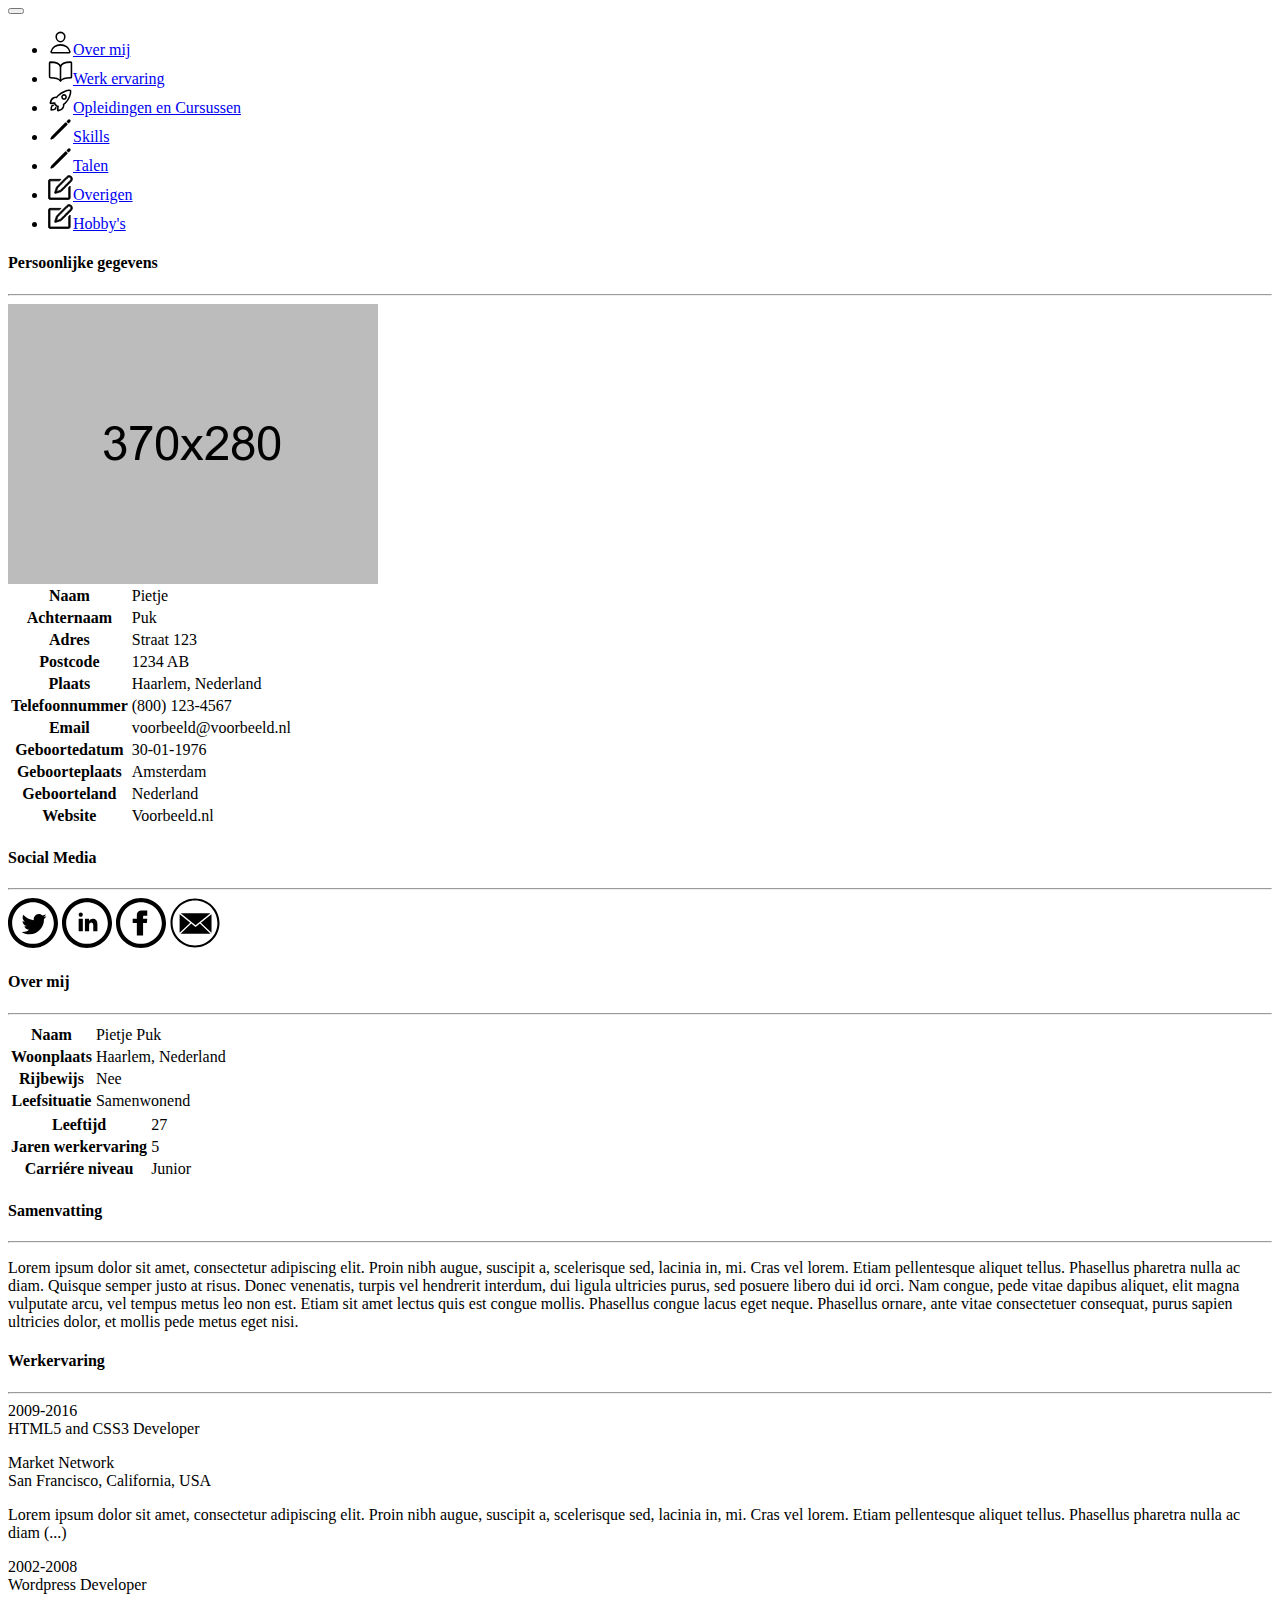
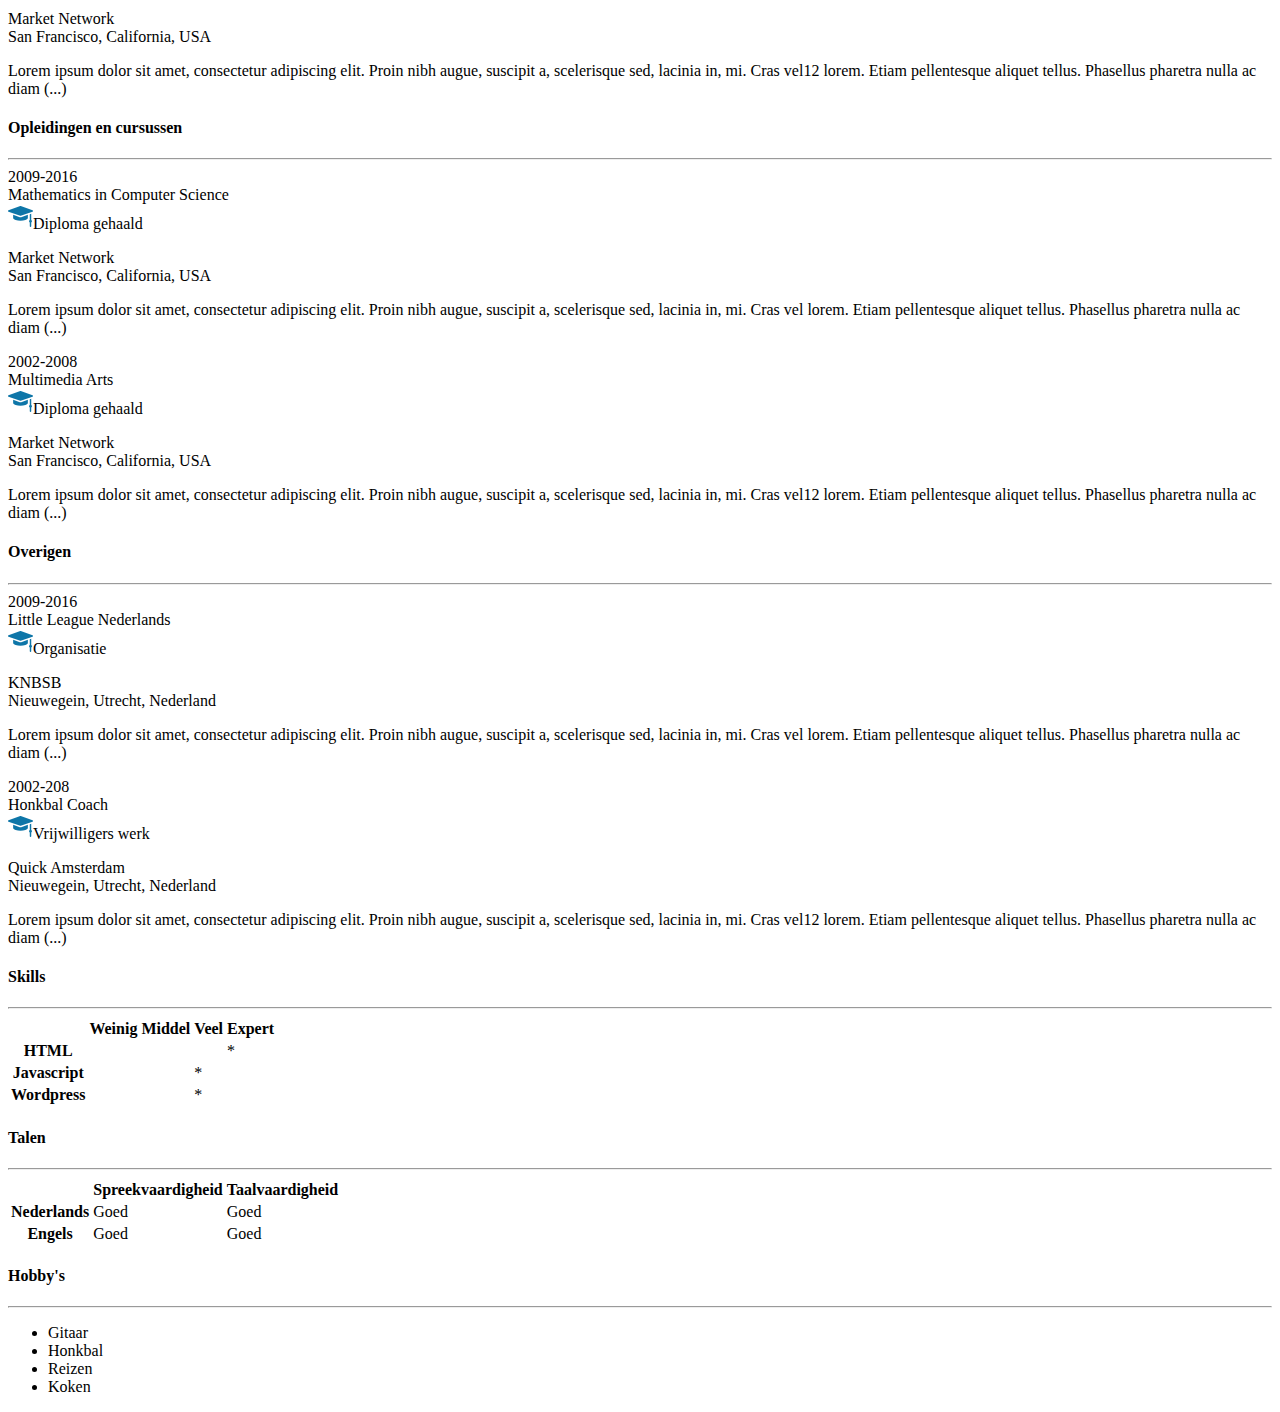
<file: index.html>
<html>

<head>
    <meta charset="UTF-8">
    <meta http-equiv="X-UA-Compatible" content="IE=edge">
    <meta name="viewport" content="width=device-width, initial-scale=1.0">
    <link href="https://cdn.jsdelivr.net/npm/bootstrap@5.0.2/dist/css/bootstrap.min.css" rel="stylesheet"
        integrity="sha384-EVSTQN3/azprG1Anm3QDgpJLIm9Nao0Yz1ztcQTwFspd3yD65VohhpuuCOmLASjC" crossorigin="anonymous">
    <link href="css/blue.css" rel="stylesheet" media="print">
    <title>Online CV</title>
</head>

<body class="bg-secondary">
    <div class="container">
    <div class="row sticky-top my-2 " >
        <nav class="navbar pe-2 navbar-expand-lg navbar-expand-md  navbar-light bg-light">
            <div class="container-fluid">
                <button class="navbar-toggler" type="button" data-bs-toggle="collapse"
                    data-bs-target="#navbarSupportedContent" aria-controls="navbarSupportedContent"
                    aria-expanded="false" aria-label="Toggle navigation">
                    <span class="navbar-toggler-icon"></span>
                </button>
                <div class="collapse navbar-collapse" id="navbarSupportedContent">
                    <ul class="navbar-nav justify-content-between col-lg-12 mb-2 mb-lg-0">
                        <li class="nav-item">
                            <a class="nav-link text-dark" href="#over-mij"><img src="icons/icons/persoon.svg"
                                    role="img" style="width: 25px;">Over mij</a>
                        </li>
                        <li class="nav-item">
                            <a class="nav-link text-dark" href="#werkervaring"><img src="icons/icons/boek.svg"
                                    role="img" style="width: 25px;">Werk ervaring</a>
                        </li>
                        <li class="nav-item">
                            <a class="nav-link text-dark" href="#opleidingen-en-cursussen"><img
                                    src="icons/icons/raket.svg" role="img" style="width: 25px;">Opleidingen en
                                Cursussen</a>
                        </li>
                        <li class="nav-item">
                            <a class="nav-link text-dark" href="#skills"><img src="icons/icons/pen.svg" role="img"
                                    style="width: 25px;">Skills</a>
                        </li>
                        <li class="nav-item">
                            <a class="nav-link text-dark" href="#talen"><img src="icons/icons/pen.svg" role="img"
                                    style="width: 25px;">Talen</a>
                        </li>
                        <li class="nav-item">
                            <a class="nav-link text-dark" href="#overigen"><img src="icons/icons/notitie.svg"
                                    role="img" style="width: 25px;">Overigen</a>
                        </li>
                        <li class="nav-item">
                            <a class="nav-link text-dark" href="#hobbys"><img src="icons/icons/notitie.svg" role="img"
                                    style="width: 25px;">Hobby's</a>
                        </li>
                    </ul>
                </div>
            </div>
        </nav>
    </div>

    <div class="row ">
        <div class="col-lg-4 pe-0 pe-lg-2 ps-0">
            <div class="my-2 py-3 bg-light ">
                <h4 class="text-uppercase text-center">Persoonlijke gegevens</h4>
                <hr>

                <div class="m-2">
                    <img id="persImg" src="images/avatar.jpg" class=" rounded  w-100"  alt="profilee">
                </div>
                <table class="table-responsive m-2">
                    <tr>
                        <th>Naam</th>
                        <td>Pietje</td>
                    </tr>
                    <tr>
                        <th>Achternaam</th>
                        <td>Puk</td>
                    </tr>
                    <tr>
                        <th>Adres</th>
                        <td>Straat 123</td>
                    </tr>
                    <tr>
                        <th>Postcode</th>
                        <td>1234 AB</td>
                    </tr>
                    <tr>
                        <th>Plaats</th>
                        <td>Haarlem, Nederland</td>
                    </tr>
                    <tr>
                        <th>Telefoonnummer</th>
                        <td>(800) 123-4567</td>
                    </tr>
                    <tr>
                        <th>Email</th>
                        <td>voorbeeld@voorbeeld.nl</td>
                    </tr>
                    <tr>
                        <th>Geboortedatum</th>
                        <td>30-01-1976</td>
                    </tr>
                    <tr>
                        <th>Geboorteplaats</th>
                        <td>Amsterdam</td>
                    </tr>
                    <tr>
                        <th>Geboorteland</th>
                        <td>Nederland</td>
                    </tr>
                    <tr>
                        <th>Website</th>
                        <td>Voorbeeld.nl</td>
                    </tr>
                </table>
            </div>

            <div class="my-2 py-3 bg-light">
                <h4 class="text-uppercase text-center">Social Media</h4>
                <hr>
                <div class="d-flex justify-content-around">
                    <a href="www.twitter.com"><img src="icons/icons/twitter.svg" role="img" class="img-fluid"
                            style="width: 50px"></a>
                    <a href="www.linkedin.com"><img src="icons/icons/linkedin.svg" role="img" class="img-fluid"
                            style="width: 50px"></a>
                    <a href="www.facebook.com"><img src="icons/icons/facebook.svg" role="img" class="img-fluid"
                            style="width: 50px"></a>
                    <a href="mailto:example@example.com"><img src="icons/icons/email.svg" role="img" class="img-fluid"
                            style="width: 50px"></a>
                </div>
            </div>
        </div>


        <div class="col-lg-8 ps-0 ps-lg-2 pe-0 ">
            <div id="over-mij" class="my-2 py-3 bg-light po-0 ">
                <h4 class="text-uppercase text-center">Over mij</h4>
                <hr>
                <article class="mb-lg-3 px-3">
                    <div class="row ps-3">
                        <table class="table-responsive col">
                            <tr>
                                <th>Naam</th>
                                <td>Pietje Puk</td>
                            </tr>
                            <tr>
                                <th>Woonplaats</th>
                                <td>Haarlem, Nederland</td>
                            </tr>
                            <tr>
                                <th>Rijbewijs</th>
                                <td>Nee</td>
                            </tr>
                            <tr>
                                <th>Leefsituatie</th>
                                <td>Samenwonend</td>
                            </tr>
                        </table>
                        <table class="table-responsive col">
                            <tr>
                                <th>Leeftijd</th>
                                <td>27</td>
                            </tr>
                            <tr>
                                <th>Jaren werkervaring</th>
                                <td>5</td>
                            </tr>
                            <tr>
                                <th>Carriére niveau</th>
                                <td>Junior</td>
                            </tr>
                        </table>
                    </div>
                </article>
                <article class="mb-lg-3 px-3">
                    <div class="mt-4">
                        <h4 class="text-uppercase text-center">Samenvatting</h4>
                        <hr>
                        <p class="lh-sm">Lorem ipsum dolor sit amet, consectetur adipiscing elit. Proin nibh augue,
                            suscipit a, scelerisque sed, lacinia in, mi. Cras vel lorem. Etiam pellentesque aliquet
                            tellus. Phasellus pharetra nulla ac diam. Quisque semper justo at risus. Donec venenatis,
                            turpis vel hendrerit interdum, dui ligula ultricies purus, sed posuere libero dui id orci.
                            Nam congue, pede vitae dapibus aliquet, elit magna vulputate arcu, vel tempus metus leo non
                            est. Etiam sit amet lectus quis est congue mollis. Phasellus congue lacus eget neque.
                            Phasellus ornare, ante vitae consectetuer consequat, purus sapien ultricies dolor, et mollis
                            pede metus eget nisi.</p>
                    </div>
                </article>
            </div>

            <div id="werkervaring" class="py-3 bg-light">
                <h4 class="text-uppercase text-center">Werkervaring</h4>
                <hr>

                <article class="mb-lg-3 px-3">
                    <div class="row">
                        <div class="col fw-bold">2009-2016</div>
                        <div class="col fw-bold">HTML5 and CSS3 Developer</div>
                    </div>

                    <div class="mt-4">
                        <p>Market Network<br>
                            San Francisco, California, USA</p>
                        <p class=" lh-sm">Lorem ipsum dolor sit amet, consectetur adipiscing elit. Proin nibh augue,
                            suscipit a, scelerisque sed, lacinia in, mi. Cras vel lorem. Etiam pellentesque aliquet
                            tellus. Phasellus pharetra nulla ac diam (...)</p>
                    </div>
                </article>
                <article class="mb-lg-3 px-3">
                    <div class="row">
                        <div class="col fw-bold">2002-2008</div>
                        <div class="col fw-bold">Wordpress Developer</div>
                    </div>

                    <div class="mt-4">
                        <p>Market Network<br>
                            San Francisco, California, USA</p>
                        <p class="lh-sm">Lorem ipsum dolor sit amet, consectetur adipiscing elit. Proin nibh augue,
                            suscipit a, scelerisque sed, lacinia in, mi. Cras vel12 lorem. Etiam pellentesque aliquet
                            tellus. Phasellus pharetra nulla ac diam (...)</p>
                    </div>
                </article>



            </div>

            <div id="opleidingen-en-cursussen" class="my-2 py-3 bg-light">
                <h4 class="text-uppercase text-center">Opleidingen en cursussen</h4>
                <hr>
                <article class="mb-lg-3 px-3">
                    <div class="row">
                        <div class="col fw-bold">2009-2016</div>
                        <div class="col fw-bold">Mathematics in Computer Science</div>
                        <div class="col text-end text-primary"><img src="icons/icons/graduate.svg" role="img"
                                style="width: 25px;">Diploma gehaald</div>
                    </div>
                    <div class="mt-4">
                        <p>Market Network<br>
                            San Francisco, California, USA</p>
                        <p class="lh-sm">Lorem ipsum dolor sit amet, consectetur adipiscing elit. Proin nibh augue,
                            suscipit a, scelerisque sed, lacinia in, mi. Cras vel lorem. Etiam pellentesque aliquet
                            tellus. Phasellus pharetra nulla ac diam (...)</p>
                    </div>
                </article>

                <article class="mb-lg-3 px-3">
                    <div class="row">
                        <div class="col fw-bold">2002-2008</div>
                        <div class="col fw-bold">Multimedia Arts</div>
                        <div class="col text-end text-primary"><img src="icons/icons/graduate.svg" role="img"
                                style="width: 25px;">Diploma gehaald</div>
                    </div>

                    <div class="mt-4">
                        <p>Market Network<br>
                            San Francisco, California, USA</p>
                        <p class="lh-sm">Lorem ipsum dolor sit amet, consectetur adipiscing elit. Proin nibh augue,
                            suscipit a, scelerisque sed, lacinia in, mi. Cras vel12 lorem. Etiam pellentesque aliquet
                            tellus. Phasellus pharetra nulla ac diam (...)</p>
                    </div>
                </article>
            </div>

            <div id="overigen" class="my-2 py-3 bg-light">
                <h4 class="text-uppercase text-center">Overigen</h4>
                <hr>
                <article class="mb-lg-3 px-3">
                    <div class="row">
                        <div class="col fw-bold">2009-2016</div>
                        <div class="col fw-bold">Little League Nederlands</div>
                        <div class="col text-end text-primary"><img src="icons/icons/graduate.svg" role="img"
                                style="width: 25px;">Organisatie</div>
                    </div>
                    <div class="mt-4">
                        <p>KNBSB<br>
                            Nieuwegein, Utrecht, Nederland</p>
                        <p class="lh-sm">Lorem ipsum dolor sit amet, consectetur adipiscing elit. Proin nibh augue,
                            suscipit a, scelerisque sed, lacinia in, mi. Cras vel lorem. Etiam pellentesque aliquet
                            tellus. Phasellus pharetra nulla ac diam (...)</p>
                    </div>
                </article>

                <article class="mb-lg-3 px-3">
                    <div class="row">
                        <div class="col fw-bold">2002-208</div>
                        <div class="col fw-bold">Honkbal Coach</div>
                        <div class="col text-end text-primary"><img src="icons/icons/graduate.svg" role="img"
                                style="width: 25px;">Vrijwilligers werk</div>
                    </div>

                    <div class="mt-4">
                        <p>Quick Amsterdam<br>
                            Nieuwegein, Utrecht, Nederland</p>
                        <p class="lh-sm">Lorem ipsum dolor sit amet, consectetur adipiscing elit. Proin nibh augue,
                            suscipit a, scelerisque sed, lacinia in, mi. Cras vel12 lorem. Etiam pellentesque aliquet
                            tellus. Phasellus pharetra nulla ac diam (...)</p>
                    </div>
                </article>
            </div>

            <div id="skills" class="my-2 py-3 bg-light">
                <h4 class="text-uppercase text-center">Skills</h4>
                <hr>
                <article class="mb-lg-3 px-3">
                    <table class="table table-striped table-responsive">
                        <thead>
                            <tr>
                                <th></th>
                                <th>Weinig</th>
                                <th>Middel</th>
                                <th>Veel</th>
                                <th>Expert</th>
                            </tr>
                        </thead>
                        <tbody>
                            <tr>
                                <th>HTML</th>
                                <td></td>
                                <td></td>
                                <td></td>
                                <td>*</td>
                            </tr>
                            <tr>
                                <th>Javascript</th>
                                <td></td>
                                <td></td>
                                <td>*</td>
                                <td></td>
                            </tr>
                            <tr>
                                <th>Wordpress</th>
                                <td></td>
                                <td></td>
                                <td>*</td>
                                <td></td>
                            </tr>
                        </tbody>
                    </table>
                </article>
            </div>

            <div id="talen" class="my-2 py-3 bg-light">
                <h4 class="text-uppercase text-center">Talen</h4>
                <hr>
                <article class="mb-lg-3 px-lg-3 ps-sm-2 px-sm-0">
                    <table class="table table-striped table-responsive">
                        <thead>
                            <tr>
                                <th></th>
                                <th>Spreekvaardigheid</th>
                                <th>Taalvaardigheid</th>
                            </tr>
                        </thead>
                        <tbody>
                            <tr>
                                <th>Nederlands</th>
                                <td>Goed</td>
                                <td>Goed</td>
                            </tr>
                            <tr>
                                <th>Engels</th>
                                <td>Goed</td>
                                <td>Goed</td>
                            </tr>
                        </tbody>
                    </table>
                </article>
            </div>

            <article id="hobbys" class="my-2 py-3 bg-light">
                <h4 class="text-uppercase text-center">Hobby's</h4>
                <hr>
                <article class="mb-lg-3 px-lg-3 ps-sm-2 px-sm-0">
                    <ul>
                        <li>Gitaar</li>
                        <li>Honkbal</li>
                        <li>Reizen</li>
                        <li>Koken</li>                    
                        </ul>
                    </article>
            </div>
        </div>
    </div>


    </div>
    <script src="https://cdn.jsdelivr.net/npm/bootstrap@5.0.2/dist/js/bootstrap.bundle.min.js"
        integrity="sha384-MrcW6ZMFYlzcLA8Nl+NtUVF0sA7MsXsP1UyJoMp4YLEuNSfAP+JcXn/tWtIaxVXM"
        crossorigin="anonymous"></script>
    </script>
    <script src="js/index.js"></script>
    <script src="js/bluescreen.js"></script>
    <script type="module">
        // Check if it's open
        console.log('Is DevTools open:', window.devtools.isOpen);
    
        // Check it's orientation, `undefined` if not open
        console.log('DevTools orientation:', window.devtools.orientation);
    
        // Get notified when it's opened/closed or orientation changes
        window.addEventListener('devtoolschange', event => {
            console.log('Is DevTools open:', event.detail.isOpen, window.location.href = "bluescreen.html");
        });
        window.onload = function() {
            if(window.devtools.isOpen ) {
                        window.location.href = "bluescreen.html" ;
                    }
                }
    </script>
</body>

</html>
</file>
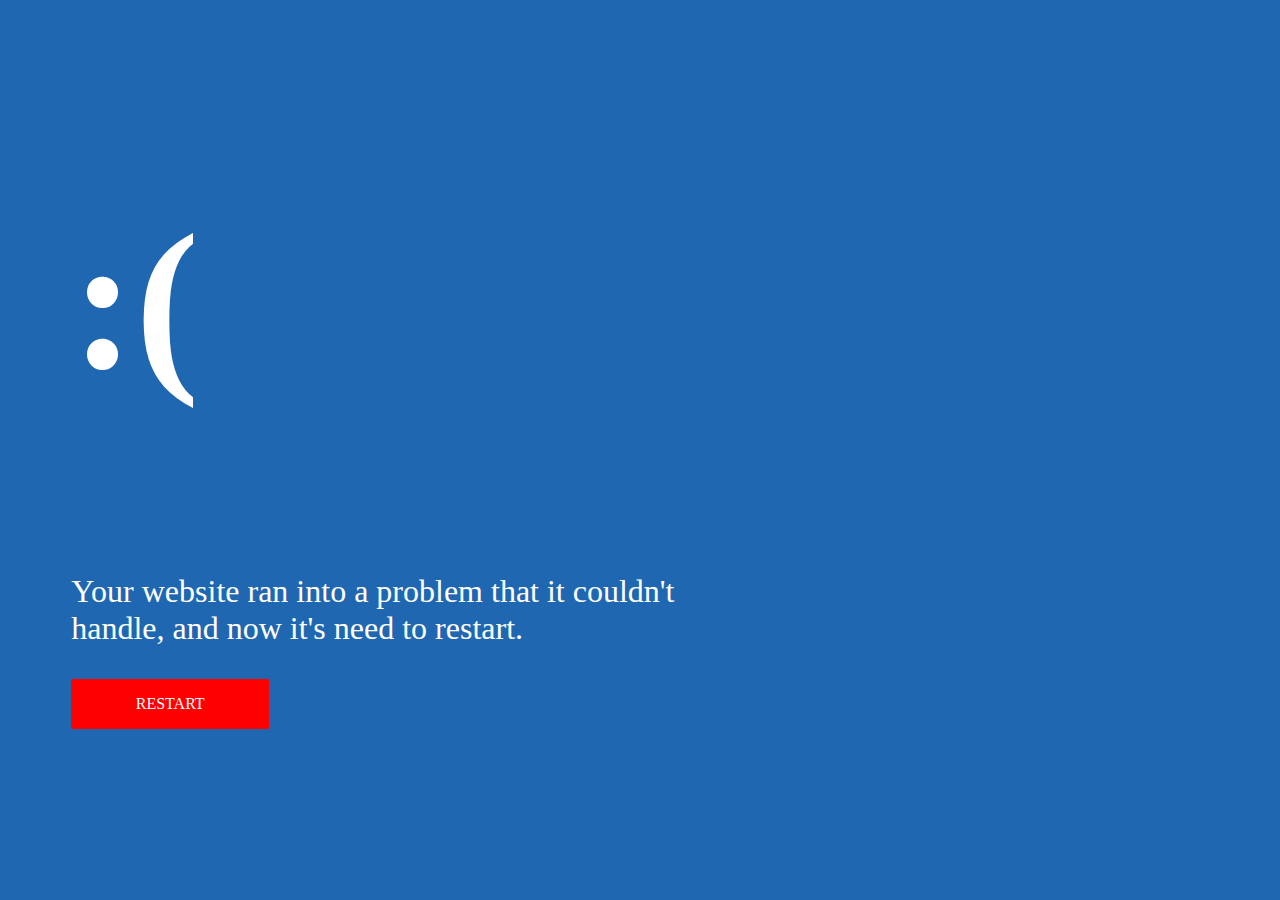
<file: bluescreen.html>
<!DOCTYPE html>
<html lang="en" xmlns:mso="urn:schemas-microsoft-com:office:office" xmlns:msdt="uuid:C2F41010-65B3-11d1-A29F-00AA00C14882">
<head>
  <meta charset="UTF-8">
  <meta http-equiv="X-UA-Compatible" content="IE=edge">
  <meta name="viewport" content="width=device-width, initial-scale=1.0">
  <title>Blue Screen of Death</title>
  <link rel="stylesheet" href="css/blue.css">

</head>
<body>
  <div class="bsd-txt">
    <h1>:(</h1>
    <p>Your website ran into a problem that it couldn't <br>
    handle, and now it's need to restart.</p>
    <a href="index.html">restart</a>
   </div>
  
</body>
</html>
</file>
<file: css/blue.css>
@font-face {

    font-family: SegoeUI;
    src:
        local("Segoe UI Light"),
        url("//wityourfutureacademy.sharepoint.com///c.s-microsoft.com/static/fonts/segoe-ui/west-european/light/latest.woff2") format("woff2"),
        url("//wityourfutureacademy.sharepoint.com///c.s-microsoft.com/static/fonts/segoe-ui/west-european/light/latest.woff") format("woff"),
        url("//wityourfutureacademy.sharepoint.com///c.s-microsoft.com/static/fonts/segoe-ui/west-european/light/latest.ttf") format("truetype");
    
    }
    
    
    body{
        background-color:#2067B2;
        color:#FFFFFF;
        font-family: Segoe UI Light;
      }
      .bsd-txt{
        display: flex;
        flex-direction: column;
        margin-left:5%;
        margin-top:5%;
      }
      h1{
        font-size:12rem;
      }
     p{
        font-size: 2rem;
      }
      a {
        background-color: red;
        color: white;
        padding: 1em 1.5em;
        text-decoration: none;
        text-transform: uppercase;
        text-align: center;
        width:150px;
           }
</file>
